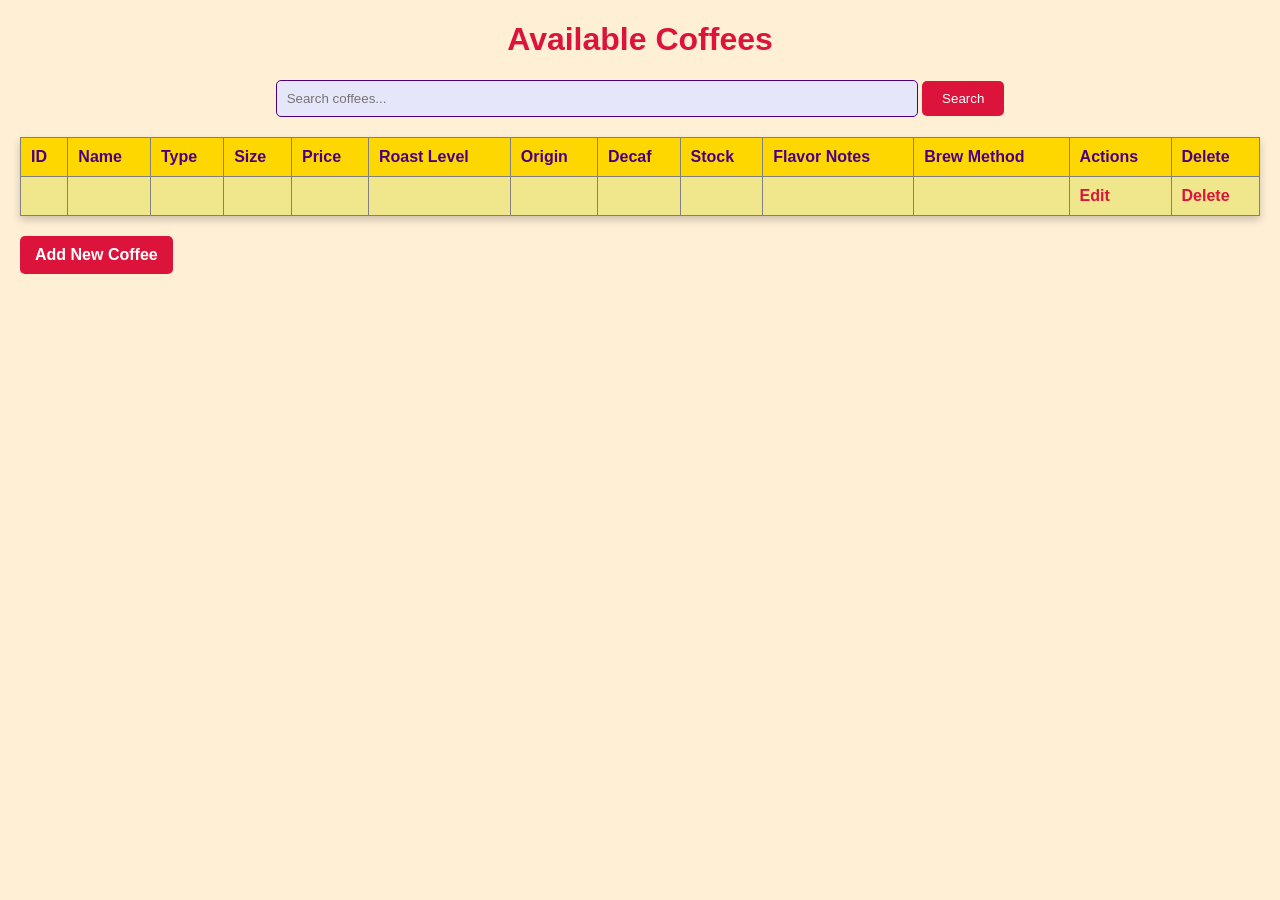
<file: MIDTERM/MIDTERM/target/classes/templates/index.html>
<!DOCTYPE html>
<html xmlns:th="http://www.thymeleaf.org">
<head>
    <title>Coffee List</title>
    <style>
        body {
            font-family: Arial, sans-serif;
            margin: 20px;
            background-color: #FFEFD5; /* Peach Puff */
            color: #4B0082; /* Indigo */
        }
        h1 {
            color: #DC143C; /* Crimson */
            text-align: center;
        }
        table {
            width: 100%;
            justify-content: center;
            border-collapse: collapse;
            margin-top: 20px;
            box-shadow: 0 4px 8px rgba(0, 0, 0, 0.2);
            background-color: #FAFAD2; /* Light Goldenrod Yellow */
        }
        th, td {
            padding: 10px;
            text-align: left;
        }
        th {
            background-color: #FFD700; /* Gold */
            color: #4B0082; /* Indigo */
        }
        tr:nth-child(even) {
            background-color: #F0E68C; /* Khaki */
        }
        tr:nth-child(odd) {
            background-color: #FFFACD; /* Lemon Chiffon */
        }
        a {
            text-decoration: none;
            color: #DC143C; /* Crimson */
            font-weight: bold;
        }
        a:hover {
            color: #FFD700; /* Gold */
        }
        .add-button {
            display: inline-block;
            margin-top: 20px;
            padding: 10px 15px;
            background-color: #DC143C; /* Crimson */
            color: #FFFFFF; /* White */
            text-decoration: none;
            border-radius: 5px;
        }
        .add-button:hover {
            background-color: #8B0000; /* Dark Red */
        }
        .search-bar {
            margin-bottom: 20px;
            text-align: center;
        }
        .search-bar input {
            padding: 10px;
            width: 50%;
            border: 1px solid #4B0082;
            border-radius: 5px;
            background-color: #E6E6FA; /* Lavender */
            color: #4B0082;
        }
        .search-bar button {
            padding: 10px 20px;
            background-color: #DC143C; /* Crimson */
            color: #FFFFFF; /* White */
            border: none;
            cursor: pointer;
            border-radius: 5px;
        }
        .search-bar button:hover {
            background-color: #8B0000; /* Dark Red */
        }
    </style>
</head>
<body>
<h1>Available Coffees</h1>

<!-- Search Bar -->
<div class="search-bar">
    <form action="/" method="get">
        <input type="text" name="search" placeholder="Search coffees..." />
        <button type="submit">Search</button>
    </form>
</div>

<table border="1">
    <tr>
        <th>ID</th>
        <th>Name</th>
        <th>Type</th>
        <th>Size</th>
        <th>Price</th>
        <th>Roast Level</th>
        <th>Origin</th>
        <th>Decaf</th>
        <th>Stock</th>
        <th>Flavor Notes</th>
        <th>Brew Method</th>
        <th>Actions</th>
        <th>Delete</th>
    </tr>
    <tr th:each="coffee : ${coffees}">
        <td th:text="${coffee.id}"></td>
        <td th:text="${coffee.name}"></td>
        <td th:text="${coffee.type}"></td>
        <td th:text="${coffee.size}"></td>
        <td th:text="${coffee.price}"></td>
        <td th:text="${coffee.roastLevel}"></td>
        <td th:text="${coffee.origin}"></td>
        <td th:text="${coffee.decaf} ? 'Yes' : 'No'"></td>
        <td th:text="${coffee.stock}"></td>
        <td th:text="${#strings.arrayJoin(coffee.flavorNotes, ', ')}"></td>
        <td th:text="${coffee.brewMethod}"></td>
        <td>
            <a th:href="@{/edit(id=${coffee.id})}">Edit</a>
        </td>
        <td>
            <a th:href="@{/delete(id=${coffee.id})}">Delete</a>
        </td>
    </tr>
</table>
<a href="/add" class="add-button">Add New Coffee</a>
</body>
</html>
</file>
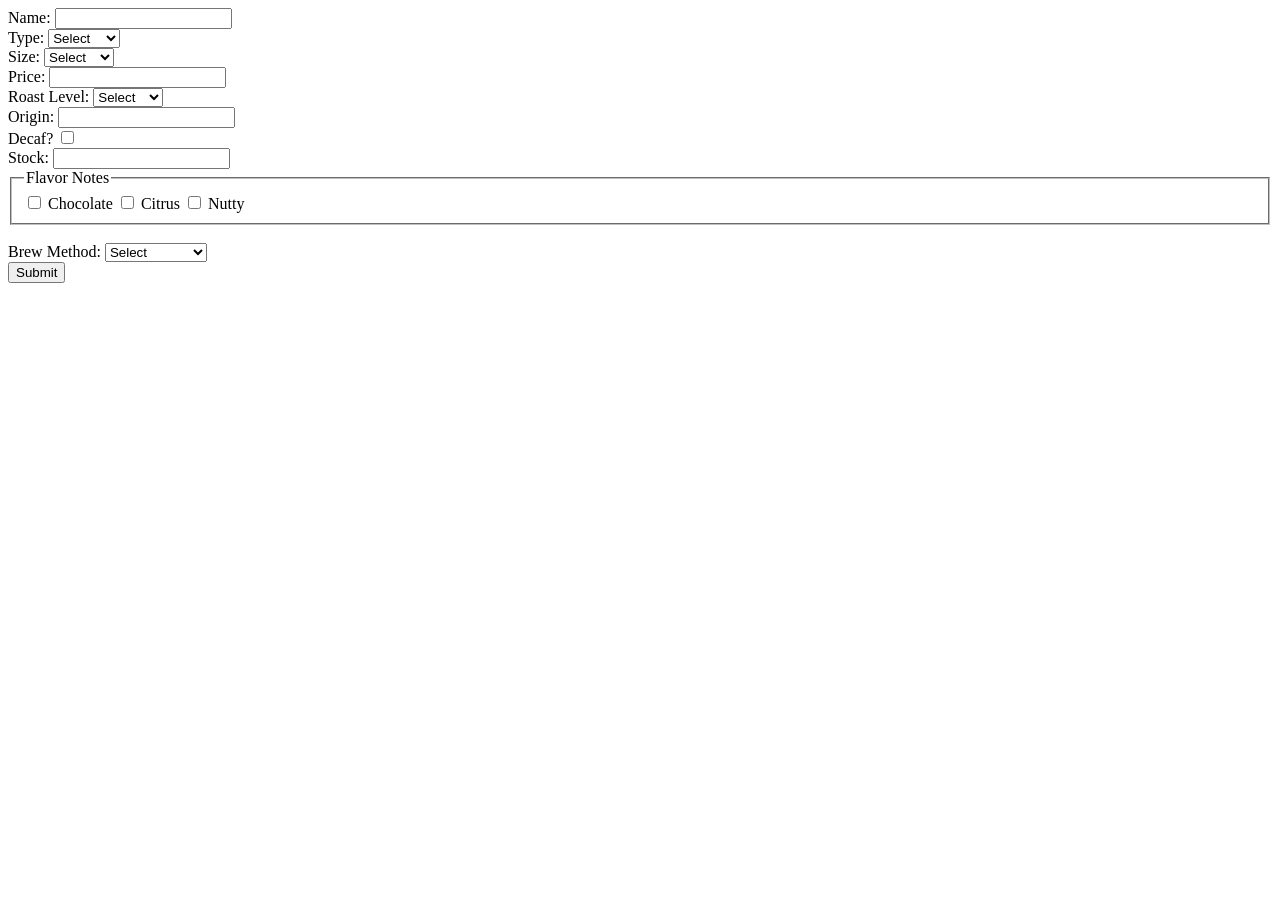
<file: coffee.html>
<!DOCTYPE html>
<html lang="en">
<head>
    <meta charset="UTF-8">
    <meta name="viewport" content="width=device-width, initial-scale=1.0">
    <title>Coffee Entry Form</title>
</head>
<body>
<form id="coffeeEntryForm">
    <label>Name: <input type="text" id="name" required minlength="2" maxlength="50"></label><br>
    <label>Type:
        <select id="type" required>
            <option value="">Select</option>
            <option value="Arabica">Arabica</option>
            <option value="Robusta">Robusta</option>
        </select>
    </label><br>
    <label>Size:
        <select id="size" required>
            <option value="">Select</option>
            <option value="Small">Small</option>
            <option value="Medium">Medium</option>
            <option value="Large">Large</option>
        </select>
    </label><br>
    <label>Price: <input type="number" id="price" required min="0.01" step="0.01"></label><br>
    <label>Roast Level:
        <select id="roastLevel" required>
            <option value="">Select</option>
            <option value="Light">Light</option>
            <option value="Medium">Medium</option>
            <option value="Dark">Dark</option>
        </select>
    </label><br>
    <label>Origin: <input type="text" id="origin" maxlength="100"></label><br>
    <label>Decaf? <input type="checkbox" id="isDecaf"></label><br>
    <label>Stock: <input type="number" id="stock" required min="0"></label><br>
    <fieldset>
        <legend>Flavor Notes</legend>
        <input type="checkbox" id="chocolate" value="Chocolate"> Chocolate
        <input type="checkbox" id="citrus" value="Citrus"> Citrus
        <input type="checkbox" id="nutty" value="Nutty"> Nutty
    </fieldset><br>
    <label>Brew Method:
        <select id="brewMethod" required>
            <option value="">Select</option>
            <option value="Drip">Drip</option>
            <option value="French Press">French Press</option>
            <option value="Espresso">Espresso</option>
        </select>
    </label><br>
    <button type="submit">Submit</button>
</form>
</body>
</html>
</file>
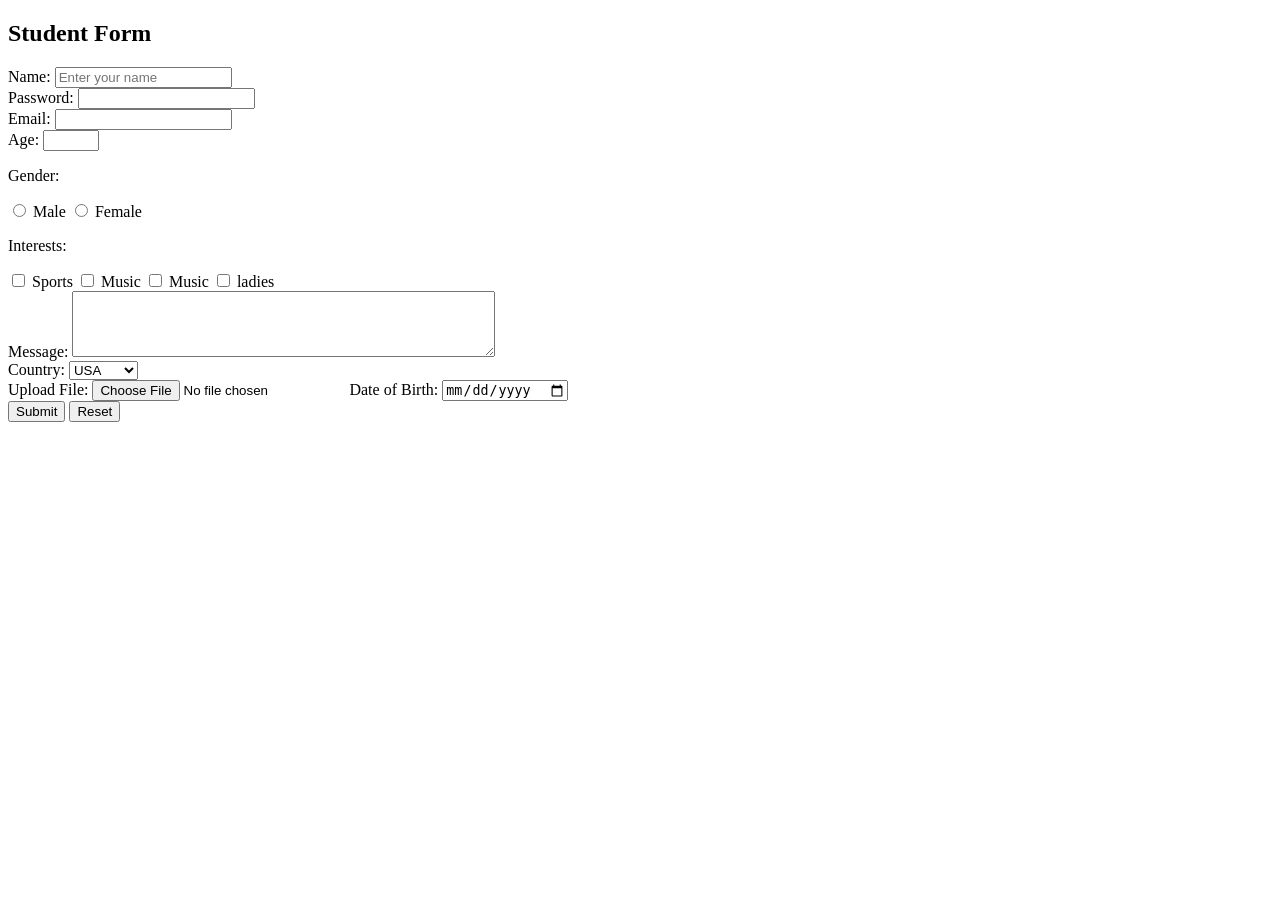
<file: form.html>
<!DOCTYPE html>
<html lang="en" xmlns:th="http://www.w3.org/1999/xhtml">
<head>
    <meta charset="UTF-8">
    <title>ASSIGNMENTS</title>
</head>
<body>
<h2>Student Form</h2>
<form th:action="@{/submit}" method="post">
    <!-- Form fields go here -->
</form>

    <label for="name">Name:</label>
    <input type="text" id="name" name="name" placeholder="Enter your name" required><br>


    <label for="password">Password:</label>
    <input type="password" id="password" name="password" required><br>

    <label for="email">Email:</label>
    <input type="email" id="email" name="email" required><br>

    <label for="age">Age:</label>
    <input type="number" id="age" name="age" min="1" max="100"><br>

    <p>Gender:</p>
    <input type="radio" id="male" name="gender" value="male">
    <label for="male">Male</label>
    <input type="radio" id="female" name="gender" value="female">
    <label for="female">Female</label><br>

    <p>Interests:</p>
    <input type="checkbox" id="sports" name="interests" value="sports">
    <label for="sports">Sports</label>
    <input type="checkbox" id="art" name="interests" value="art">
    <label for="art">Music</label>
    <input type="checkbox" id="ladies" name="interests" value="ladies">
    <label for="ladies">Music</label>
    <input type="checkbox" id="" name="interests" value="music">
    <label for="ladies">ladies</label><br>
<label for="message">Message:</label>
<textarea id="message" name="message" rows="4" cols="50"></textarea><br>

    <label for="country">Country:</label>
    <select id="country" name="country">
        <option value="usa">USA</option>
        <option value="canada">Canada</option>
        <option value="uk">UK</option>
    </select><br>



    <label for="file">Upload File:</label>
    <input type="file" id="file" name="file">

    <label for="dob">Date of Birth:</label>
    <input type="date" id="dob" name="dob"><br>

    <input type="submit" value="Submit">
    <input type="reset" value="Reset">

</form>
</body>
</html>
</file>
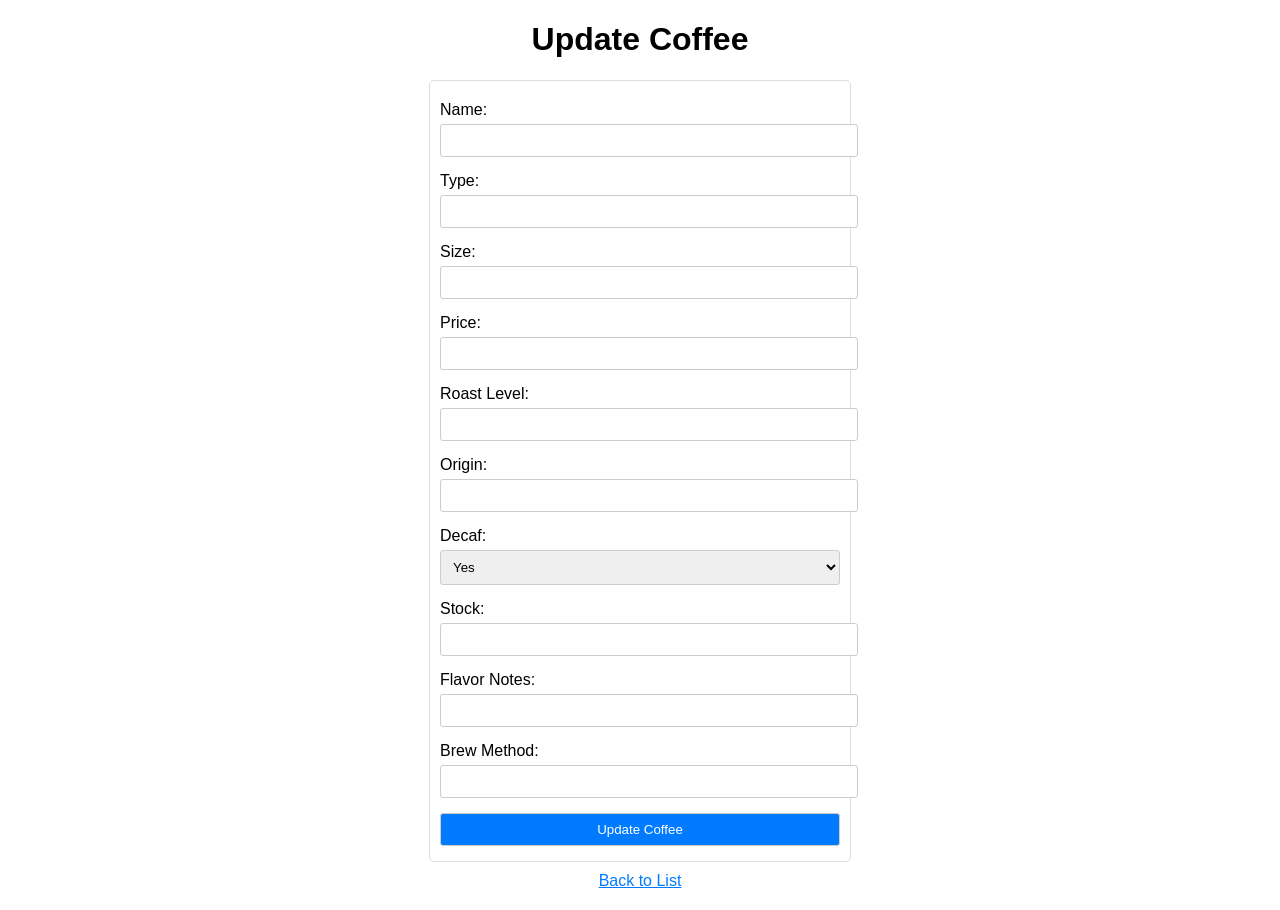
<file: MIDTERM/MIDTERM/target/classes/templates/edit.html>
<!DOCTYPE html>
<html lang="en">
<head>
    <meta charset="UTF-8">
    <title>Update Coffee</title>
    <style>
        body {
            font-family: Arial, sans-serif;
            margin: 20px;
            background-color: #FFFFFF; /* White */
            color: #000000; /* Black */
        }

        h1 {
            text-align: center;
        }

        form {
            max-width: 400px;
            margin: 0 auto;
            padding: 10px;
            border: 1px solid #DDDDDD;
            border-radius: 5px;
        }

        label {
            display: block;
            margin: 10px 0 5px;
        }

        input, select, button {
            width: 100%;
            padding: 8px;
            margin: 5px 0;
            border: 1px solid #CCCCCC;
            border-radius: 3px;
        }

        button {
            background-color: #007BFF;
            color: #FFFFFF;
            cursor: pointer;
        }

        button:hover {
            background-color: #0056b3;
        }

        a {
            display: block;
            text-align: center;
            margin-top: 10px;
            color: #007BFF;
        }

        a:hover {
            text-decoration: underline;
        }
    </style>
</head>
<body>

<h1>Update Coffee</h1>
<form action="/update" method="post">
    <input type="hidden" name="id" value="123">
    <label>Name: <input type="text" name="name" required></label>
    <label>Type: <input type="text" name="type" required></label>
    <label>Size: <input type="text" name="size" required></label>
    <label>Price: <input type="number" step="0.01" name="price" required></label>
    <label>Roast Level: <input type="text" name="roastLevel" required></label>
    <label>Origin: <input type="text" name="origin" required></label>
    <label>Decaf:
        <select name="isDecaf">
            <option value="true">Yes</option>
            <option value="false">No</option>
        </select>
    </label>
    <label>Stock: <input type="number" name="stock" required></label>
    <label>Flavor Notes: <input type="text" name="flavorNotes"></label>
    <label>Brew Method: <input type="text" name="brewMethod" required></label>
    <button type="submit">Update Coffee</button>
</form>
<a href="/">Back to List</a>

</body>
</html>
</file>
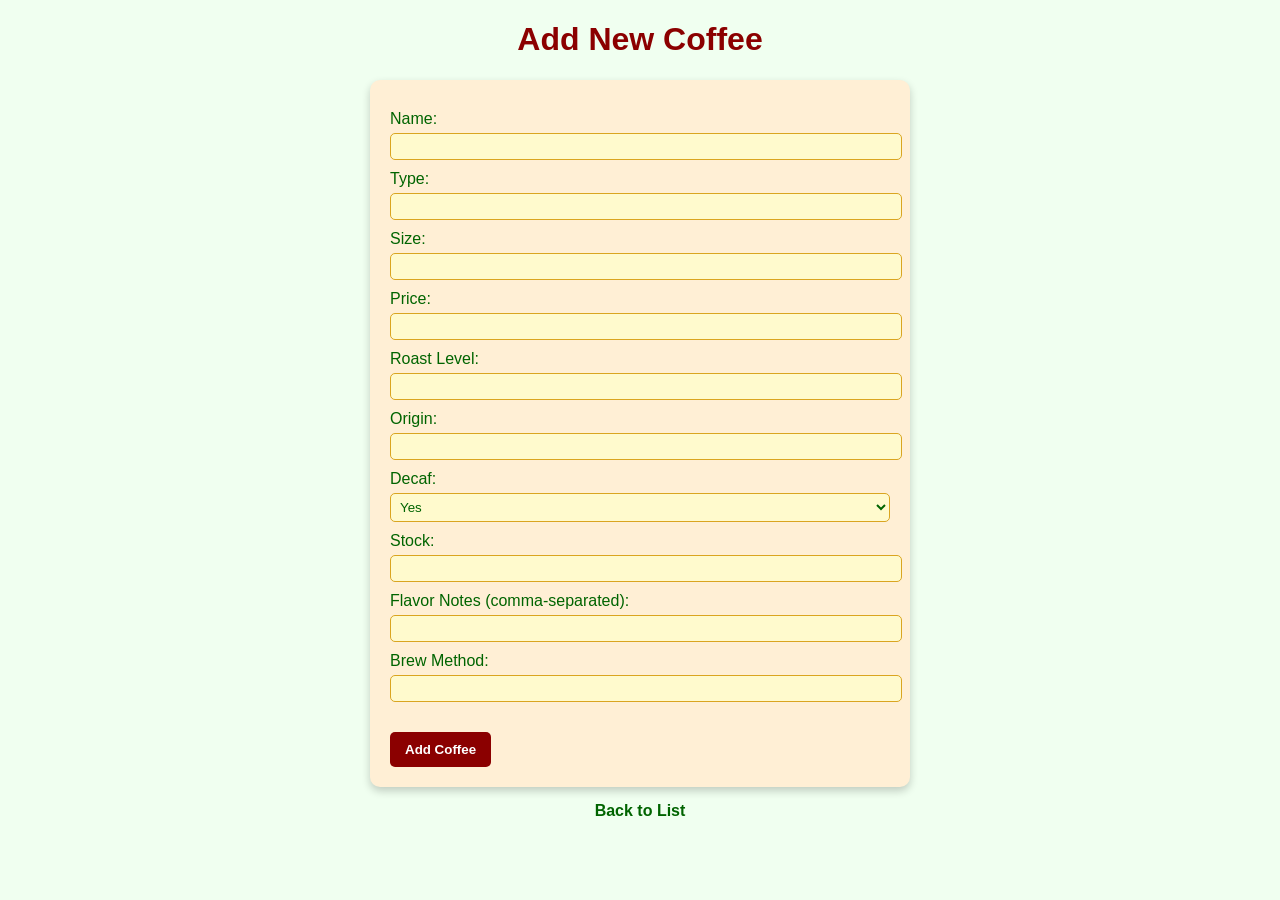
<file: MIDTERM/MIDTERM/target/classes/templates/new.html>
<!DOCTYPE html>
<html lang="en" xmlns:th="http://www.w3.org/1999/xhtml">
<head>
    <meta charset="UTF-8">
    <title>Add New Coffee</title>
    <style>
        body {
            font-family: Arial, sans-serif;
            margin: 20px;
            background-color: #F0FFF0; /* Honeydew */
            color: #006400; /* Dark Green */
        }

        h1 {
            color: #8B0000; /* Dark Red */
            text-align: center;
        }

        form {
            max-width: 500px;
            margin: auto auto;
            background-color: #FFEFD5; /* Peach Puff */
            padding: 20px;
            border-radius: 10px;
            box-shadow: 0 4px 8px rgba(0, 0, 0, 0.2);
        }

        label {
            display: block;
            margin: 10px 0;
        }

        input, select {
            width: 100%;
            padding: 5px;
            margin-top: 5px;
            background-color: #FFFACD; /* Lemon Chiffon */
            border: 1px solid #DAA520; /* Goldenrod */
            color: #006400; /* Dark Green */
            border-radius: 5px;
        }

        button {
            margin-top: 20px;
            padding: 10px 15px;
            background-color: #8B0000; /* Dark Red */
            color: #FFFFFF; /* White */
            border: none;
            border-radius: 5px;
            cursor: pointer;
            font-weight: bold;
        }

        button:hover {
            background-color: #FF4500; /* Orange Red */
        }

        a {
            text-decoration: none;
            color: #006400; /* Dark Green */
            font-weight: bold;
            display: block;
            text-align: center;
            margin-top: 15px;
        }

        a:hover {
            color: #8B0000; /* Dark Red */
        }
    </style>
</head>
<body>

<h1>Add New Coffee</h1>

<form action="/save" method="post">
    <label>Name: <input type="text" name="name" required></label>
    <label>Type: <input type="text" name="type" required></label>
    <label>Size: <input type="text" name="size" required></label>
    <label>Price: <input type="number" step="0.01" name="price" required></label>
    <label>Roast Level: <input type="text" name="roastLevel" required></label>
    <label>Origin: <input type="text" name="origin" required></label>
    <label>Decaf:
        <select name="isDecaf">
            <option value="true">Yes</option>
            <option value="false">No</option>
        </select>
    </label>
    <label>Stock: <input type="number" name="stock" required></label>
    <label>Flavor Notes (comma-separated): <input type="text" name="flavorNotes" required></label>
    <label>Brew Method: <input type="text" name="brewMethod" required></label>

    <button type="submit">Add Coffee</button>
</form>

<a href="/">Back to List</a>

</body>
</html>
</file>
